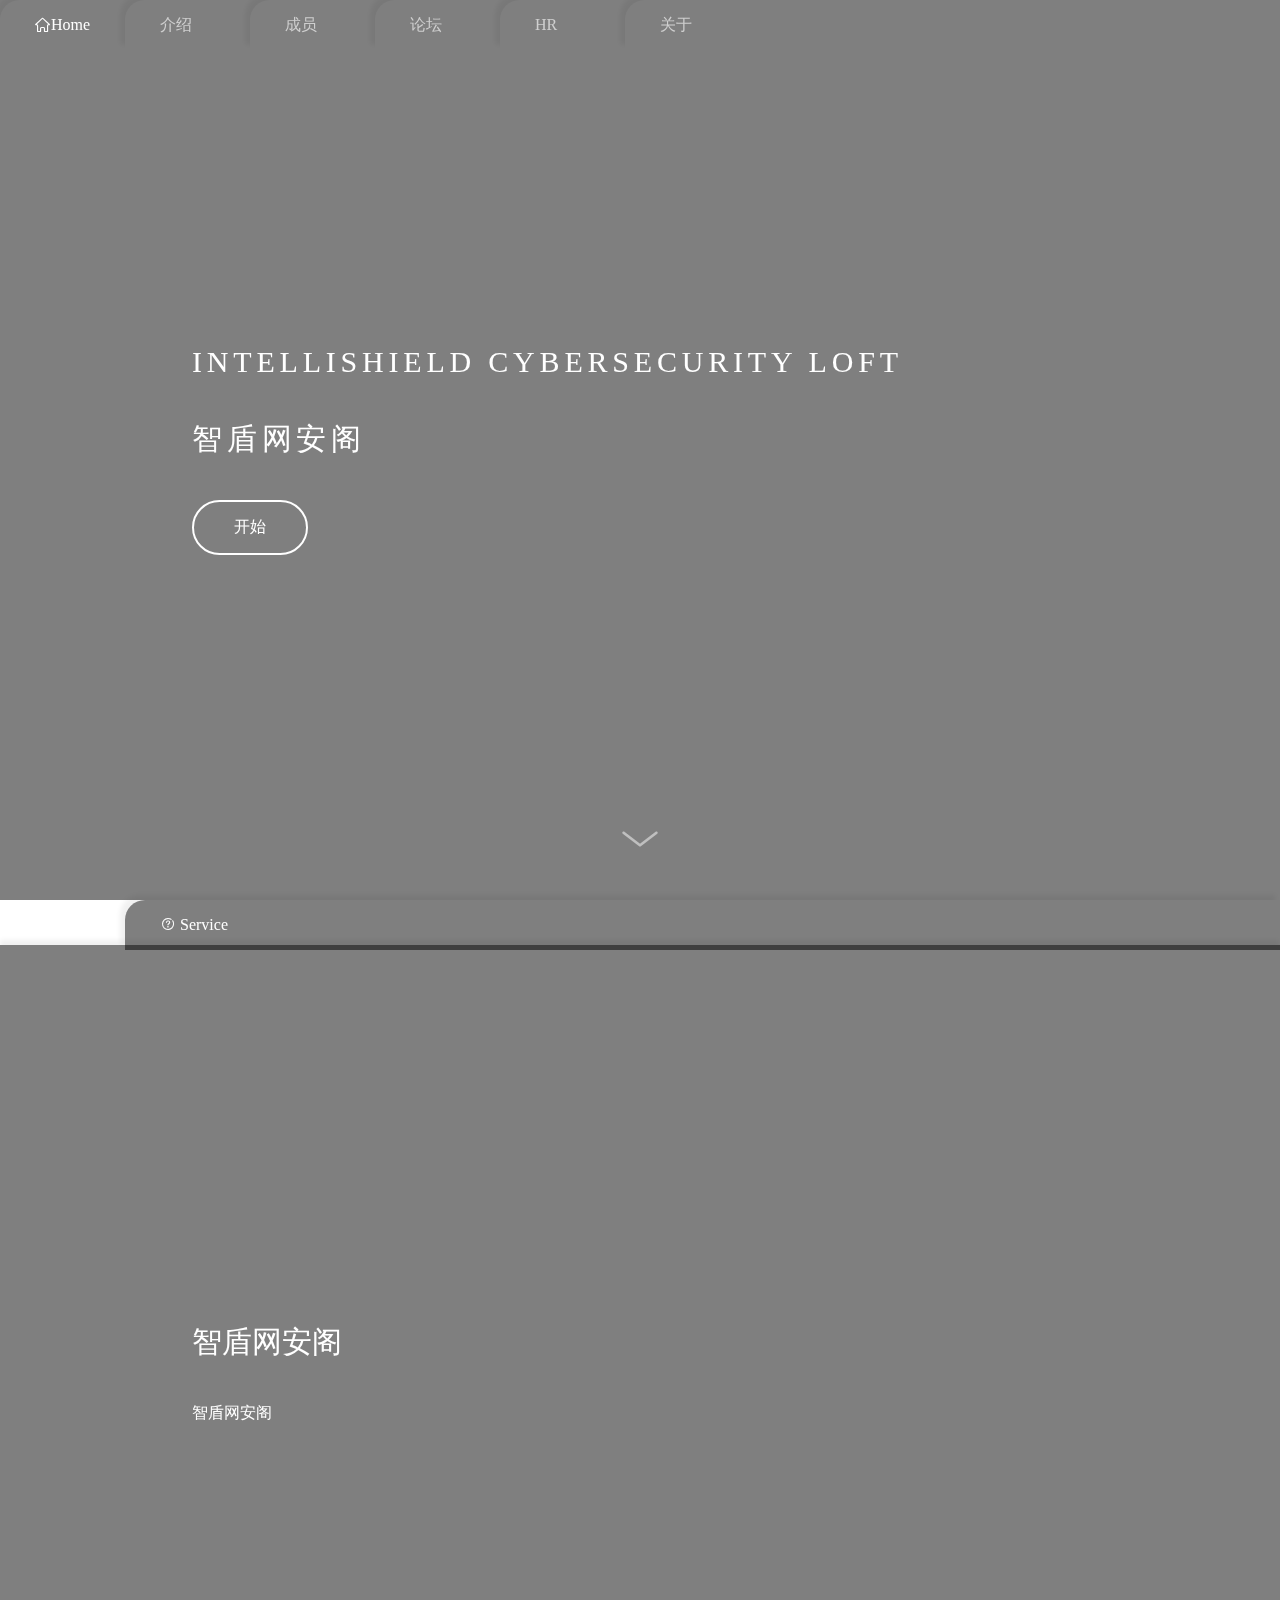
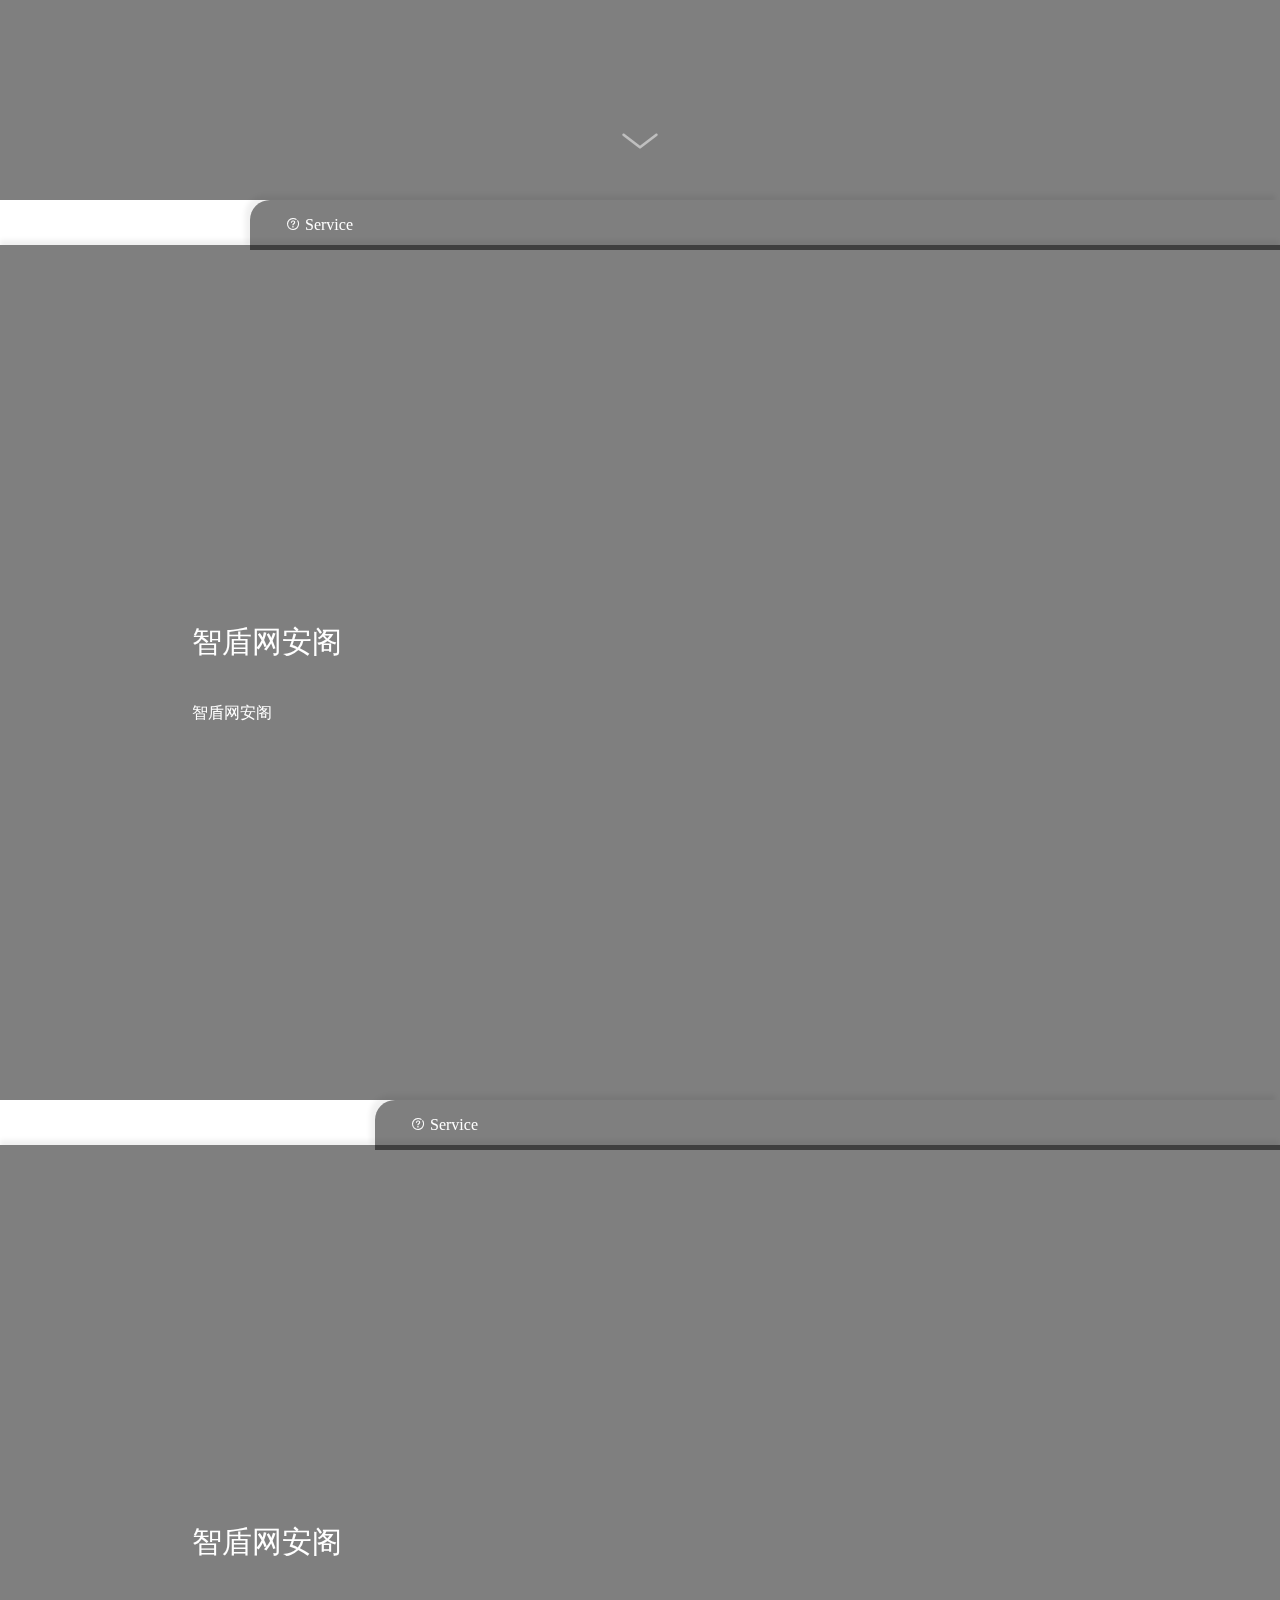
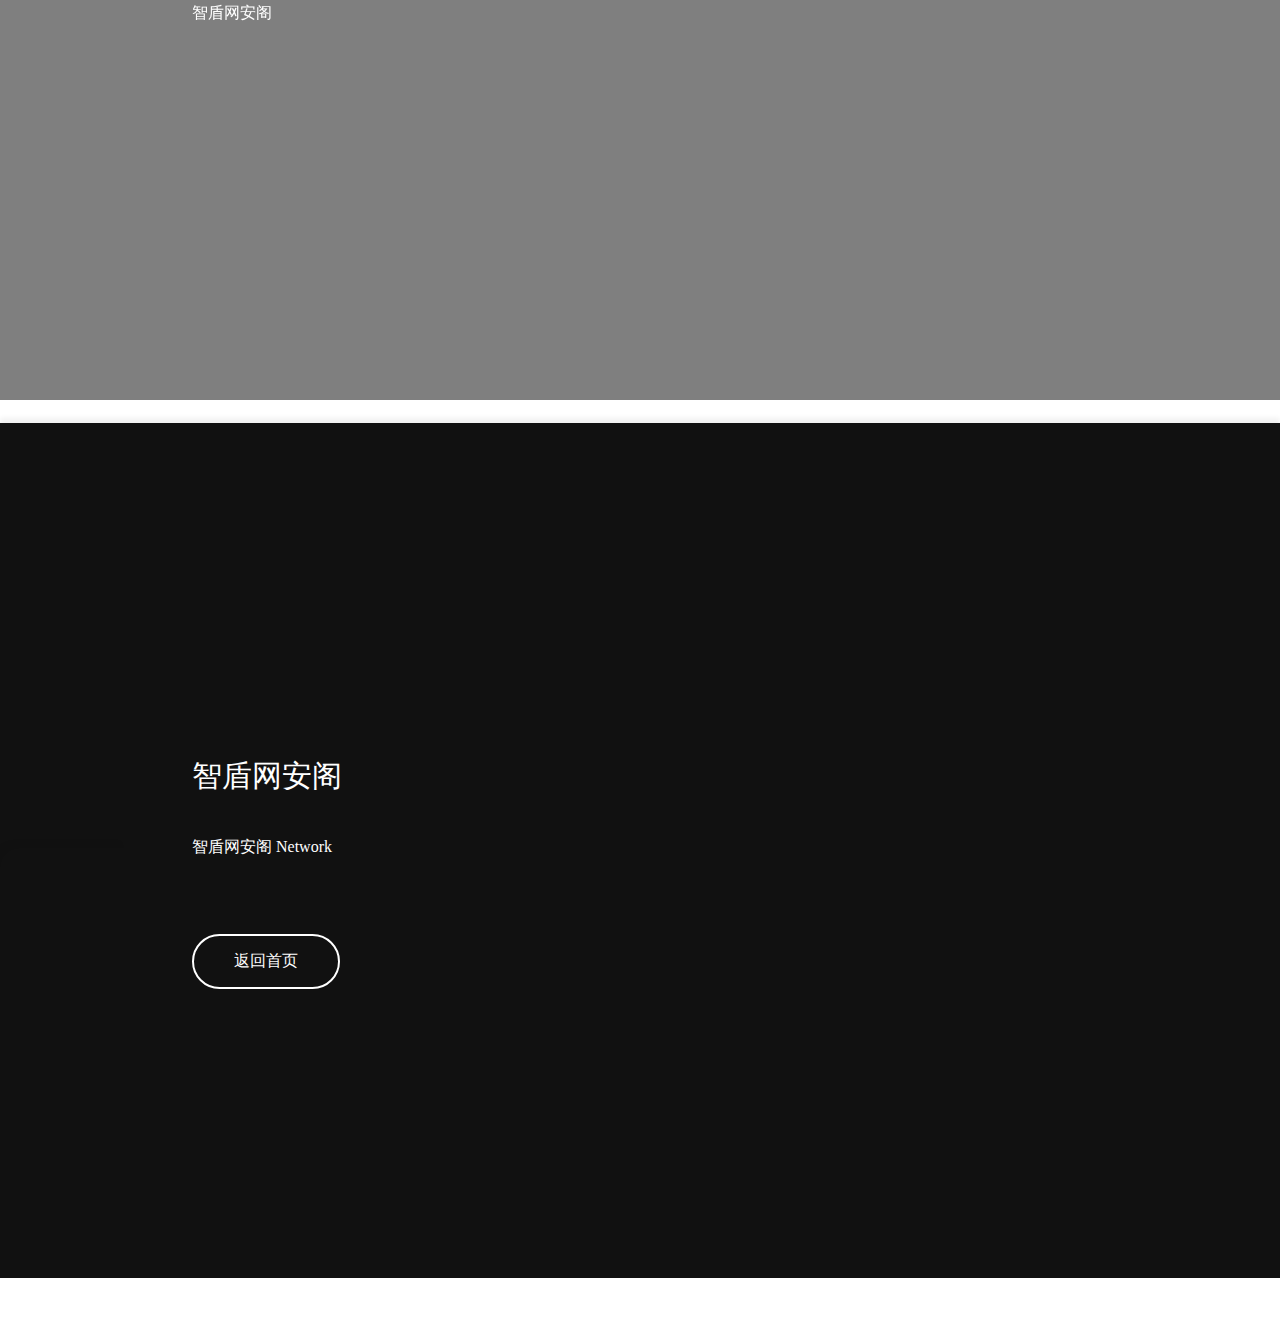
<file: index.html>
<!---
智盾网安阁 官方网站
zhidunwangange.github.io
*祝你生活愉快! -智盾网安阁 全体成员
*工作室邮箱：zhidunwangange@outlook.com
--->
<!DOCTYPE html>

<head>
	<meta charset="utf-8" />
	<meta http-equiv="X-UA-Compatible" content="IE=edge, chrome=1" />
	<meta name="renderer" content="webkit" />

    <title>智盾网安阁 - AI为网安注入新活力</title>

	<meta name="viewport" content="width=device-width, initial-scale=1" />
	<meta name="description"
		content="智盾网安阁" />
	<meta name="keywords" content="智盾项目，智盾网安阁">
	<meta name="robots" content="index,follow" />
	<meta name="GOOGLEBOT" content="index,follow" />
	<meta name="Author" content="智盾网安阁" />

	<meta property="og:title" content="智盾网安阁" />
	<meta property="og:image" content="favicon.ico" />
	<meta property="og:url" content="https://zhidunwangange.github.io/" />
	<meta property="og:site_name" content="智盾网安阁" />
	<meta property="og:description" content="智盾网安阁" />

	<meta name="twitter:title" content="智盾网安阁" />
	<meta name="twitter:image" content="favicon.ico" />
	<meta name="twitter:url" content="https://zhidunwangange.github.io/" />
	<meta name="twitter:card" content="智盾网安阁" />

	<link rel="shortcut icon" href="/favicon.ico?v=2" />
	<link rel="stylesheet" href="css/index.css" />
	<script src="js/less.min.js" type="text/javascript" charset="utf-8"></script-->
	<script src="js/index.js" type="text/javascript"
		charset="utf-8"></script>
</head>
<html>


<body style="font-size: 16px">
	<section class="board board-index">
		<div class="title-bar-btns">
			<a href="#index" onclick="document.documentElement.scrollTop=0" id="index" class="title-bar">&#xe600; <span
					data-i18n="home">首页</span></a>
			<a href="#intro" class="title-bar other">介绍</span></a>
			<a href="#MS" class="title-bar other">成员</span></a>
			<a href="http://xxx" class="title-bar other">论坛</span></a>
			<a href="#HR" class="title-bar other">HR</span></a>
			<a href="#about" class="title-bar other">关于</span></a>
		</div>
		<div class="left-text">
			<h2 class="middletext">IntelliShield CyberSecurity Loft</h2>
			<h3 class="middletext" data-i18n="slogan">智盾网安阁</h3>
			<div class="actions">
				<a href="#intro" class="btn" data-i18n="Start">开始</a>
			</div>
		</div>
		<a class="float-down" href="#intro">&#xe649;</a>
	</section>
	
	<section class="board board-intro" style="--bg: url(https://i.imgtg.com/2023/07/18/OFiJiC.jpg)"><!-猫女图片->
		<a onclick="document.documentElement.scrollTop=window.innerHeight" id="intro" href="#intro" class="title-bar">
			<div class="bg"></div>
			<span>&#xe617; <span data-i18n="desc">介绍</span></span>
		</a>
		<div class="bg"></div>
		<div class="left-text">
			<div class="middletext" data-i18n="why_q">主要业务/部门：</div>
			<div data-i18n="why_a">
			①后端python工程师：智盾项目开发。
		        <br />
		        <!-详见#新项目->
			<br />
			②前端软件开发：智盾项目图形化界面。
		        <br />
			③Developers：Python、C++、C#、java、Web、html等。
		        <br />
			<br />
                        ④前端官网开发：UI设计。
			<br />
			⑤运维：此部门为工作室的网络安全，稳定做出贡献；
			</div>
		</div>
		<a class="float-down" href="#price">&#xe649;</a>
	</section>

	<section class="board board-intro" style="--bg: url(https://i.imgtg.com/2023/07/18/OFiyAa.jpg)">
		<a onclick="document.documentElement.scrollTop=window.innerHeight" id="Network" href="#Network" class="title-bar">
			<span>&#xe617; <span data-i18n="desc">Network</span></span>
			<div class="bg"></div>
		</a>
		<div class="bg"></div>
		<div class="left-text">
			<div class="middletext" data-i18n="why_q">IntelliShield CyberSecurity Loft Network</div>
			<div data-i18n="why_a">
			本工作室暂未注册计算机类企业
			<br />
			<!-受法律保护->
			<br />
			本工作室官方论坛暂未开启			<br />
            点击访问论坛
			<br />
			<div style="margin-top: 40px" class="actions">
				<a href="./404.html" class="btn" data-i18n="BBS">敬请期待</a>
				
		</div>
		<a class="float-down" href="#price">&#xe649;</a>
	</section>
	
	<section class="board board-intro" style="--bg: url(https://i.imgtg.com/2023/07/18/OFimCN.jpg)">
		<a onclick="document.documentElement.scrollTop=window.innerHeight" id="HR" href="./404.html" class="title-bar">
					<span>&#xe617; <span data-i18n="desc">HR</span></span>
			<div class="bg"></div>
		</a>
		<div class="bg"></div>
		<div class="left-text">
			<div class="middletext" data-i18n="why_q">IntelliShield CyberSecurity Loft HR</div>
			<div data-i18n="why_a">
			如果你想加入我们
			<br />
			请移步至HR
			<br />
			<div style="margin-top: 40px" class="actions">
				<a href="./404.html" class="btn" data-i18n="HR">HR</a>
				<!-<a href="https://jq.qq.com/?_wv=1027&k=88j0uiqV" class="btn" data-i18n="Join"><!-加入审核QQ群-><!-</a>
			</div>
		<a class="float-down" href="#price">&#xe649;</a>
	</section>	
<!-- <a href="#MS">成员列表Code</a> -->		
	<section class="board board-intro" style="--bg: url(https://i.imgtg.com/2023/07/18/OFigQS.jpg)">
	<section class="board board-about">
		<a href="#about" id="about" class="title-bar">
			<div class="bg" id="about-bg-s"></div>
		</a>
		<div class="bg" id="about-bg"></div>
		<div class="left-text">
			<div class="middletext" data-i18n="operated">IntelliShield CyberSecurity Loft</div>
			<div data-i18n="tos_text">
				工作室邮箱：zhidunwangange@outlook.com
				<br />
				<!-如有意愿，可访问官网点击”HR“，亦可直接进群审核->
				<br />
				有事情请联系以下高管：
				<br />
				H2SO4:QQ:3260161918 AFG:QQ:2137639015	<br />
				当前急招：AI程序开发。
				<br />
				Copyright © 2024-2028 IntelliShield CyberSecurity Loft.All rights reserved.
				<br />© 介休智盾网安阁 保留所有权利。
			</div>
			<br />
			<br />
			<!-- <a href="https://beian.miit.gov.cn/">地区名+备+备案号</a> -->

			<div style="margin-top: 40px" class="actions">
				<!-<a href="https://github.com/zhiduanwangange/zhiduanwangange#liveus" class="btn" data-i18n="contact_us"><!-联系我们</a>
				<a href="https://zhidunwangange.github.io/" class="btn" data-i18n="back_to_home">返回首页</a>
			</div>
		</div>
	</section>
</body>
<script>
	window.addEventListener("scroll", function (e) {
		if (document.documentElement.scrollTop > window.innerHeight * 1.5 && window.planEvent != true) {
			let waitTime = 0;
			document.querySelectorAll(".plans .plan").forEach((el) => {
				setTimeout(() => {
					el.classList.add("animated-up");
				}, waitTime);
				waitTime += 100;
			});

			document.querySelector(".board-price .plans").scrollLeft = 270;
			window.planEvent = true;
		}
		if (document.documentElement.scrollTop > window.innerHeight * 0.75) {
			document.querySelector("#demovideo").classList.add("animated-up");
			if (window.videoPlayed != true) {
				document.querySelector("#demovideo").play();
				window.videoPlayed = true;
			}
		}
	});

	var i18n = {
		en: {
			title: 'IntelliShield CyberSecurity Loft',
			home: 'Home',
			desc: 'Service',
			pricing: 'Pricing',
			about: 'About',
			slogan: '智盾网安阁',
			usercp: 'User Panel',
			why_q: '智盾网安阁',
			why_a: '智盾网安阁</b>',
			operated: '智盾网安阁',
			tos_text: '智盾网安阁 Network',
			contact_us: 'Contact Us',
		}
	};
	for (var lang in i18n) {
		if (new RegExp(lang).test(navigator.language)) {
			var replace = i18n[lang];
			for (var k in replace) {
				for (var el of document.querySelectorAll('[data-i18n=' + k + ']')) {
					el.innerHTML = replace[k];
				}
			}
			break;
		}
	}

	// window.comnameClicked = 0;
	// document.querySelector("#comname").addEventListener("mousedown", function (e) {
	// 	if (window.comnameClicked > 3) {
	// 		e.target.innerHTML = "\u5357\u4eac\u556a\u56db\u4e03\u4fe1\u606f\u79d1\u6280\u6709\u9650\u516c\u53f8";
	// 	} else {
	// 		window.comnameClicked++;
	// 	}
	// });
</script>

<script async src="at.js"></script>
<script>
	window.dataLayer = window.dataLayer || [];

	function gtag() {
		dataLayer.push(arguments);
	}
	gtag('js', new Date());
	gtag('config', 'UA-156685489-1');
</script>

</html>
</file>
<file: css/index.css>
.bg,.bg:after{position:absolute;height:100vh}.board .float-down,.board .title-bar{font-family:iconfont;text-decoration:none}@font-face{font-family:iconfont;src:url(../fonts/font_2353907_e2og6dtx4cc.eot);src:url(../fonts/font_2353907_e2og6dtx4cc.eot) format("embedded-opentype"),url(../fonts/font_2353907_e2og6dtx4cc.woff2) format("woff2"),url(../fonts/font_2353907_e2og6dtx4cc.woff) format("woff"),url(../fonts/font_2353907_e2og6dtx4cc.ttf) format("truetype"),url(../fonts/font_2353907_e2og6dtx4cc.svg#iconfont) format("svg")}html{scroll-behavior:smooth}body{margin:0}h1,h2,h3{font-weight:500;letter-spacing:.3rem;text-transform:uppercase}a{color:inherit}.bg{width:100%;z-index:-1;top:0;overflow:hidden}.bg:after{content:"";margin-top:-5vh;background:linear-gradient(to right,rgba(0,0,0,.5),rgba(0,0,0,.5)),var(--bg);background-size:cover;width:100vw}.board{width:100%;position:sticky;top:5vh;height:95vh;display:flex;align-items:center;margin-top:5vh;color:#fff;box-shadow:0 -5px 5px rgba(0,0,0,.06)}.board:nth-child(1){border-radius:0;top:0vh;margin-top:0;height:100vh}.board:nth-child(1) .title-bar{position:initial;width:125px;margin-top:0;float:left}.board:nth-child(2) .title-bar{width:calc(100% - 125px);margin-left:125px}.board:nth-child(2) .title-bar .bg{width:calc(100% + 125px);margin-left:-125px}.board:nth-child(3) .title-bar{width:calc(100% - 250px);margin-left:250px}.board:nth-child(3) .title-bar .bg{width:calc(100% + 250px);margin-left:-250px}.board:nth-child(4) .title-bar{width:calc(100% - 375px);margin-left:375px}.board:nth-child(4) .title-bar .bg{width:calc(100% + 375px);margin-left:-375px}.board .title-bar-btns{position:absolute;top:0}.board .title-bar{position:absolute;box-shadow:-5px -5px 5px rgba(0,0,0,.06);margin-top:-5vh;top:0;box-sizing:border-box;align-items:center;border-top-left-radius:20px;height:5vh;display:flex;padding:25px 35px;overflow:hidden;font-size:1em;color:#fff}.board .title-bar .bg{z-index:-1;top:0;left:0}.board .title-bar .bg:after{margin-top:0!important}.board .other{color:#cfcfcf;transition:all .3s}.board .other:hover{color:#fff}.board .left-text{position:absolute;left:15%}.board .left-text .bigtext{margin-top:0;margin-bottom:20px;font-size:60px}.board .left-text .middletext{font-size:30px;margin-top:0;margin-bottom:40px}.board .left-text .actions{display:flex;align-items:center}.board .left-text .actions .btn{padding:15px 40px;border:2px solid #fff;border-radius:30px;text-decoration:none;color:#fff;transition:all .3s}.board .left-text .actions .btn:hover{background-color:#fff;color:#333}.board .left-text .actions .btn:active{transform:scale(.98)}.board .right-pic video,.board-price .plans .plan{transition:all .5s;opacity:0;transform:translate(0,10vh)}.board .left-text .actions .btn:nth-child(1){margin-right:20px}.board .right-pic{position:absolute;user-select:none;right:15%}.board .right-pic video{border-radius:2px;max-width:1388px;width:40vw;height:auto;box-shadow:0 0 20px rgba(0,0,0,.5)}.board .float-down{animation:1s ease-in-out 0s infinite alternate float;animation-direction:alternate-reverse;position:absolute;font-size:40px;right:calc(50% - 20px);bottom:5%;color:rgba(255,255,255,.5);transition:all .3s}.board .float-down:hover{color:#fff}.board-index{background:linear-gradient(to right,rgba(0,0,0,.5),rgba(0,0,0,.5)),url(https://ooo.0x0.ooo/2023/07/18/OFigQS.jpg);background-size:cover;background-position:center}.board-price{display:flex;justify-content:center;align-items:center}.board-price .plans{display:flex;align-items:stretch;text-align:center}.board-price .plans .plan{width:250px;margin-right:5vw;display:flex;background-color:rgba(25,25,25,.9);flex-direction:column;align-items:stretch;padding:20px;border-radius:20px;color:#cfcfcf}.board-price .plans .plan .level{margin-bottom:25px;justify-content:center;align-items:center;display:flex;transition:all .3s;flex-direction:column;font-size:23px}.board-price .plans .plan .level .level-icon{font-family:iconfont;background:linear-gradient(to bottom,rgba(25,25,25,.9) 50%,transparent 50%);border-radius:50%;width:80px;user-select:none;transition:all .3s;margin-top:-60px;height:80px;justify-content:center;color:#cfcfcf;align-items:center;display:flex;font-size:35px;margin-bottom:10px}.board-price .plans .plan .quota{margin-bottom:15px}.board-price .plans .plan .quota .quota-item{font-size:15px;display:flex;padding:5px 0;justify-content:space-between}.board-price .plans .plan:nth-last-child(1){margin-right:0}.board-price .plans .plan:hover{color:#fff;transform:translate(0,-3px)}.board-price .plans .plan:hover .level-icon{color:#fff}.board-price .plans .price{margin-top:auto;padding:20px 10px;color:#cfcfcf;font-size:16px;transition:all .3s;text-decoration:none;border-radius:20px}.board-price .plans .price:hover{color:#fff;background-color:rgba(17,17,17,.5);transform:translate(0,-3px)}.board-price .plans .price:active{transform:scale(.98)}.board-about .bg{height:95vh;background-color:#222}.board-about .left-text a{text-decoration:none}.board-about #about-bg canvas{margin-top:-5vh}.board-about #mobile-br{display:none}.animated-up{transform:translate(0,0)!important;opacity:1!important}@keyframes float{from{transform:translate(0,0)}to{transform:translate(0,5px)}}::-webkit-scrollbar{display:none}@media screen and (max-width:900px){body{font-size:14px}.board .title-bar{padding:0}.board .title-bar span{width:25vw;text-align:center}.board:nth-child(1) .title-bar-btns{width:100vw}.board:nth-child(1) .title-bar{position:initial;width:25vw!important;margin-top:0;float:left;justify-content:center}.board:nth-child(2) .title-bar{position:absolute;width:75vw!important;right:0!important}.board:nth-child(2) .title-bar .bg{width:100vw;margin-left:-25vw}.board:nth-child(3) .title-bar{width:50vw!important;right:0!important}.board:nth-child(3) .title-bar .bg{width:100vw;margin-left:-50vw}.board:nth-child(4) .title-bar{width:25vw!important;right:0!important}.board:nth-child(4) .title-bar .bg{width:100vw;margin-left:-75vw}.board{justify-content:center}.board .left-text{position:initial;left:unset;text-align:center}.board .left-text .actions{justify-content:center}.board .left-text #mobile-br{display:block}.float-down{bottom:10%!important}.board-intro{flex-direction:column}.board-intro .right-pic{margin-top:30px;position:initial!important;left:unset;text-align:center}.board-intro .right-pic video{max-width:90vw;width:90vw}.board-price .plans{overflow:scroll;scroll-snap-type:x mandatory;padding:50px 5vw;-webkit-overflow-scrolling:touch}.board-price .plans .plan{flex-shrink:0;scroll-snap-align:center}.board-price .plans::after{content:"";width:5vw;flex-shrink:0}.left-text{padding:0 20px}}
</file>
